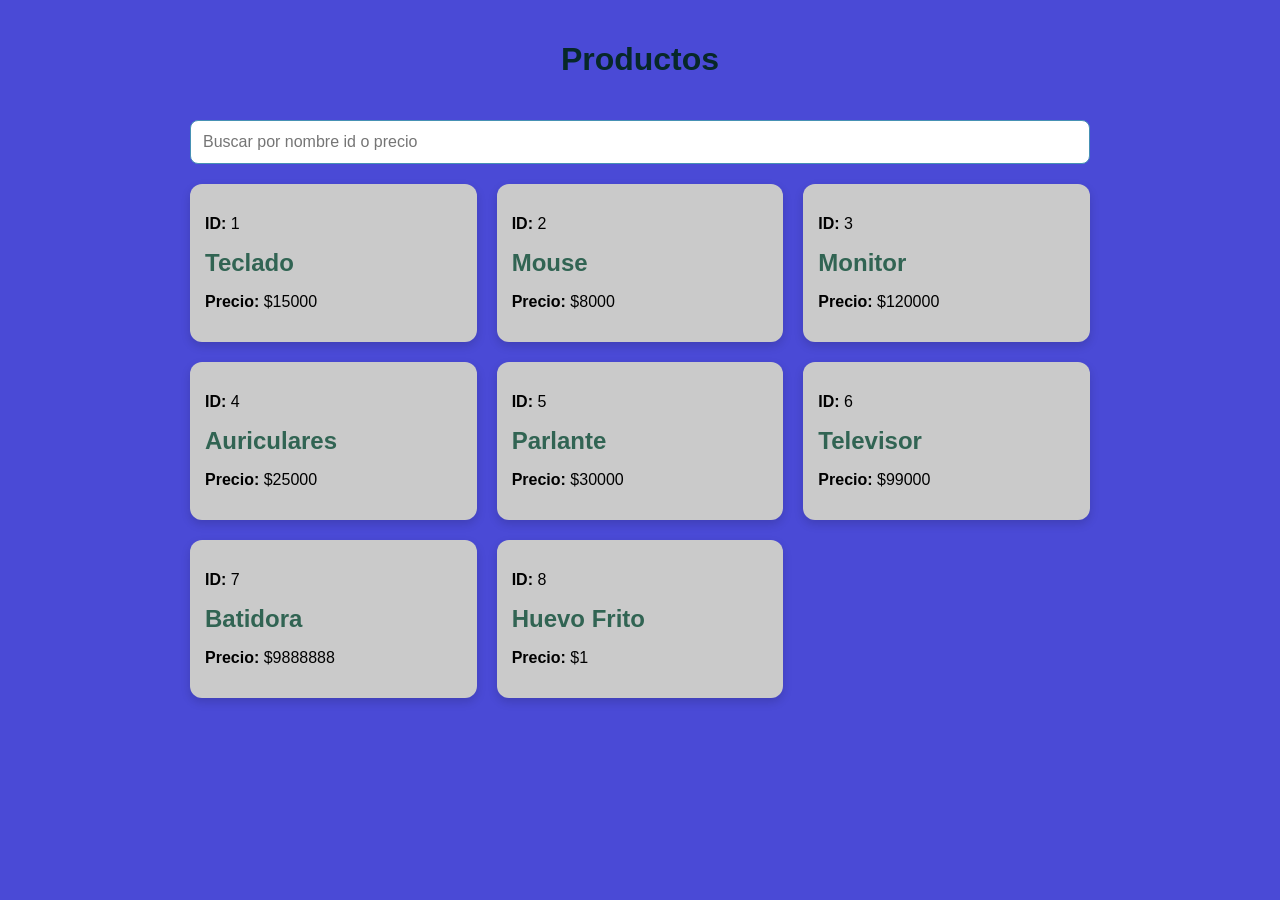
<file: clase2-26-03-26/index.html>
<!DOCTYPE html>
<html lang="es">
<head>
    <meta charset="UTF-8">
    <meta http-equiv="X-UA-Compatible" content="IE=edge">
    <meta name="viewport" content="width=device-width, initial-scale=1.0">
    <title>Lista de productos</title>
    <link rel="stylesheet" href="style.css">
</head>
<body>
    <div class="contenedor">
        <h1>Productos</h1>

        <input 
            type="text" 
            id="buscador" 
            placeholder="Buscar por nombre id o precio"
        >



        <div id="productos"></div>
    </div>

    <script src="script.js"></script>
</body>
</html>
</file>
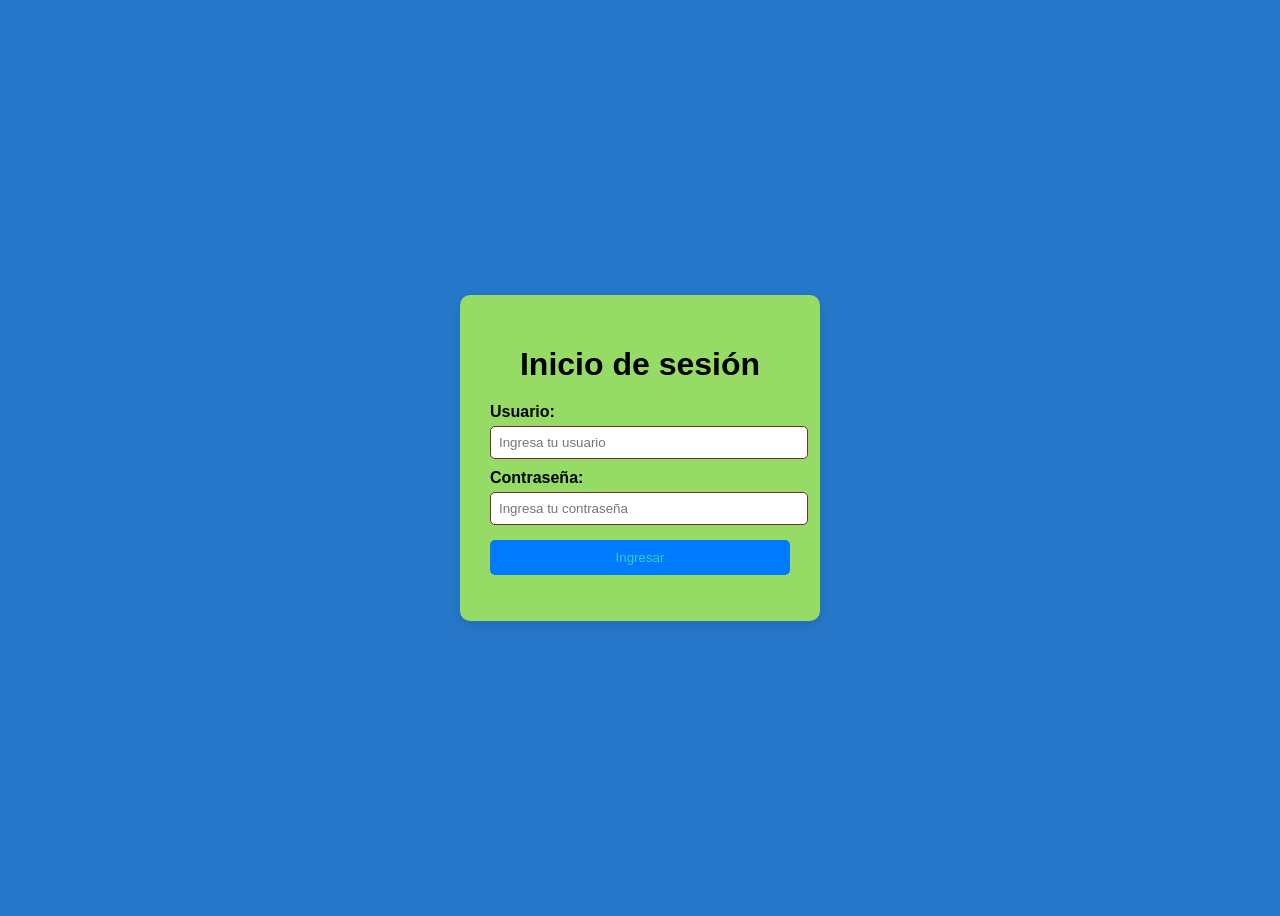
<file: formulario/index.html>
<!DOCTYPE html>
<html lang="es">
<head>
    <meta charset="UTF-8">
    <meta name="viewport" content="width=device-width, initial-scale=1.0">
    <title>Formulario</title>
    <link rel="stylesheet" href="styles.css">
</head>
<body>

    <div class="contenedor">
        <h1>Inicio de sesión</h1>

        <form id="loginForm">
            <label for="usuario">Usuario:</label>
            <input type="text" id="usuario" placeholder="Ingresa tu usuario" required>

            <label for="password">Contraseña:</label>
            <input type="password" id="password" placeholder="Ingresa tu contraseña" required>

            <button type="submit" id="btnIngresar">Ingresar</button>      
        </form>

        <p id="mensaje"></p>
    </div>

    <script src="script.js"></script>
</body>
</html>
</file>
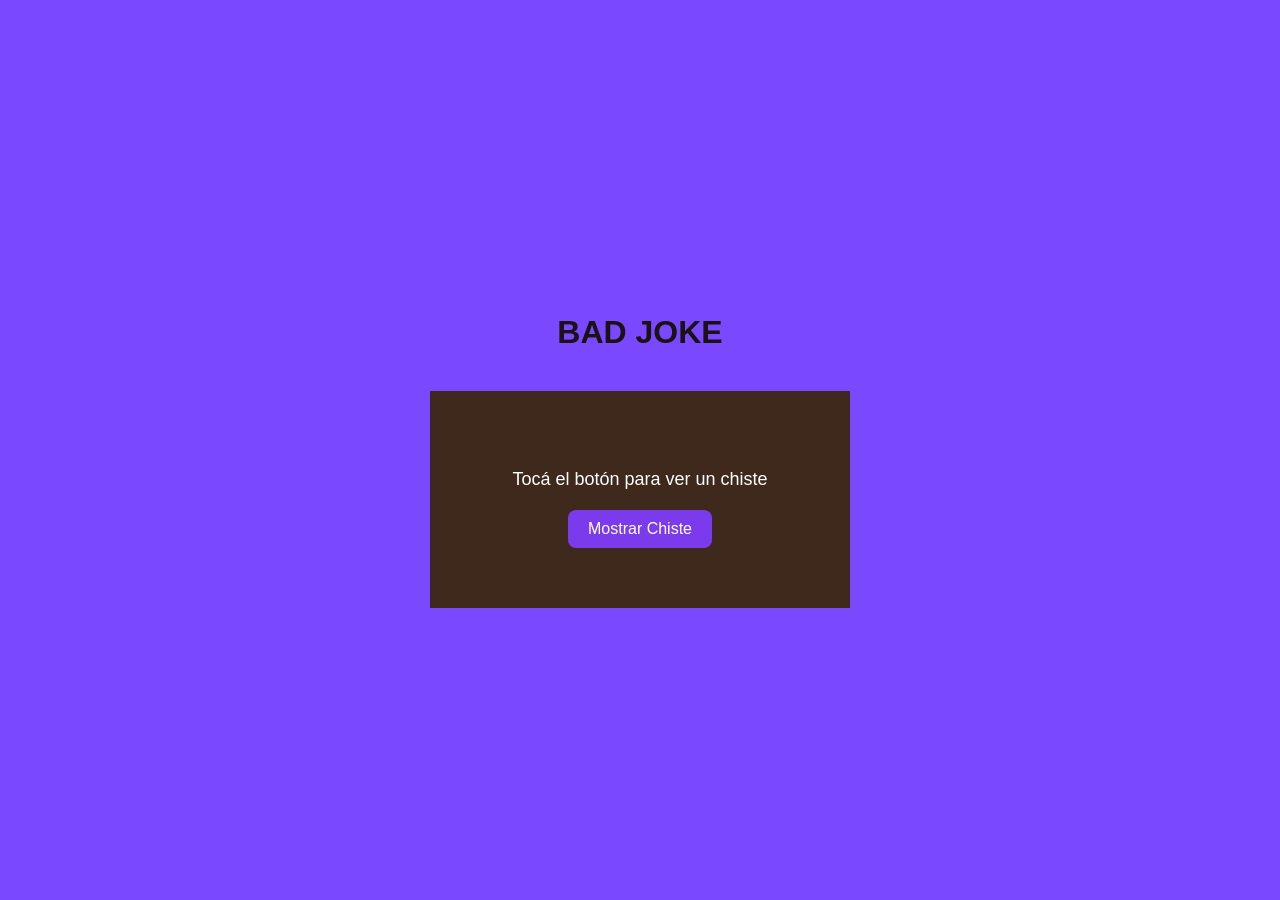
<file: clase3-09-02-2026/ap.html>
<!DOCTYPE html>
<html lang="es">
<head>
    <meta charset="UTF-8">
    <meta name="viewport" content="width=device-width, initial-scale=1.0">
    <title>Chistes malos</title>

    <link rel="stylesheet" href="ap.css">
</head>
<body>

    <h1> BAD JOKE</h1>

    <div class="box">
        <p id="jokeText">Tocá el botón para ver un chiste</p>
        <button id="jokeBtn">Mostrar Chiste</button>
    </div>

    <script src="ap.js"></script>

</body>
</html>
</file>
<file: clase2-26-03-26/style.css>
body {
    font-family: Arial, Helvetica, sans-serif;
    background-color: rgb(74, 74, 214);
    margin: 0;
    padding: 20px;
}
.contenedor{
    max-width: 900px;
    margin:auto;
}
h1 { 
    text-align: center;
    color: rgb(7, 40, 41);
}
#buscador { 
    width: 100%;
    padding: 12px;
    font-size: 16px ;
    margin: 20px 0;
    border: 1px solid #4691b4;
    border-radius: 8px;
    box-sizing: border-box;
}
#productos {
    display: grid;
    grid-template-columns: repeat(auto-fit, minmax(220px, 1fr));
    gap: 20px;
}
.producto {
    background-color: rgb(202, 202, 202);
    border-radius: 12px;
    padding: 15px;
    box-shadow: 0 4px 10px rgba(0, 0,0, 0.15);
}
.producto h2 {
    margin: 0 0 10px;
    color: rgb(49, 100, 83);

}
.mensaje { 
    grid-column: 1 /-1;
    text-align: center;
    font-size: 18px;
    color: red;
    font-weight: bold;
}
</file>
<file: formulario/styles.css>
body {
    font-family: Arial, sans-serif;
    background-color: #2677c9;
    display: flex;
    justify-content: center;
    align-items: center;
    height: 100vh;
}

.contenedor {
    background-color: rgb(149, 219, 102);
    padding: 30px;
    border-radius: 10px;
    width: 300px;
    box-shadow: 0 4px 10px rgba(0,0,0,0.1);
}

h1 {
    text-align: center;
    margin-bottom: 20px;
}

label {
    display: block;
    margin-top: 10px;
    font-weight: bold;
}

input {
    width: 100%;
    padding: 8px;
    margin-top: 5px;
    border: 1px solid #7a2b2b;
    border-radius: 5px;
}

button {
    width: 100%;
    margin-top: 15px;
    padding: 10px;
    background-color: #007BFF;
    color: rgb(56, 204, 197);
    border: none;
    border-radius: 5px;
    cursor: pointer;
}

button:hover {
    background-color: #0056b3;
}

#mensaje {
    text-align: center;
    margin-top: 15px;
    font-weight: bold;
}
si {
    background-color: #0056b3;
}
</file>
<file: clase3-09-02-2026/ap.css>
body {
    font-family: Arial, sans-serif;
    background: #7948ff;
    color: #ffffff;
    display: flex;
    flex-direction: column;
    align-items: center;
    justify-content: center;
    height: 100vh;
    margin: 0;
}

h1 {
    color: #1b1212;
    margin-bottom: 40px;

}

.box {
    background: #3f291c;
    padding: 60px;

    text-align: center;

    width: 300px;
}

#jokeText {
    font-size: 18px;
    margin-bottom: 20px;
}

button {
    padding: 10px 20px;
    border: none;
    border-radius: 8px;
    background: #7c3aed;
    color: white;
    cursor: pointer;
    font-size: 16px;
  
}

button:hover {
    background: #9e47b4;
    transform: scale(1.05);
}
</file>
